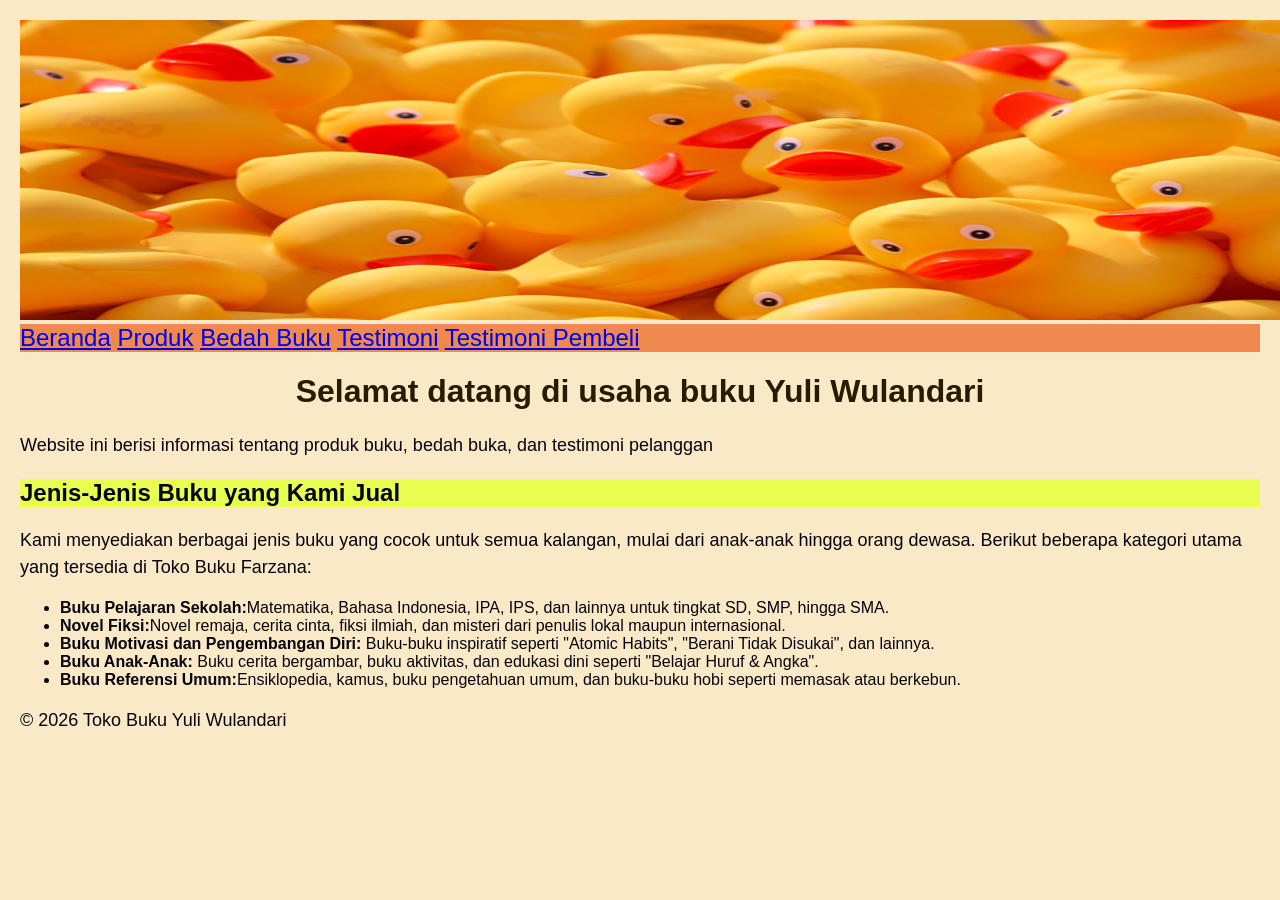
<file: index.html>
<!DOCTYPE html>
<html lang="id">
<head>
<meta charset="UTF-8">
<meta name="viewport" content="width=device-width, initial-scale=1.0">
<title>Profil Usaha Buku</title>
<link rel="stylesheet" href="style.css" />
</head>
<body>
<header>
 <img src="buku2.jpg.png" width="1312" height="300">
</header>
<nav>
<a href="index.html">Beranda</a>
<a href="produk.html">Produk</a>     
<a href="bedah-buku.html">Bedah Buku</a>    
<a href="testimoni.html">Testimoni</a>    
<a href="tampil-testimoni.html">Testimoni Pembeli</a>    
</nav>

<h1>Selamat datang di usaha buku Yuli Wulandari</h1>
<p>Website ini berisi informasi tentang produk buku, bedah buka, dan testimoni pelanggan</p>
<h2>Jenis-Jenis Buku yang Kami Jual</h2>
<p>Kami menyediakan berbagai jenis buku yang cocok untuk semua kalangan, mulai dari anak-anak hingga orang dewasa. Berikut beberapa kategori utama yang tersedia di Toko Buku Farzana:</p>
<ul>
<li><strong>Buku Pelajaran Sekolah:</strong>Matematika, Bahasa Indonesia, IPA, IPS, dan lainnya untuk tingkat SD, SMP, hingga SMA.</li>
<li><strong>Novel Fiksi:</strong>Novel remaja, cerita cinta, fiksi ilmiah, dan misteri dari penulis lokal maupun internasional.</li>
<li><strong>Buku Motivasi dan Pengembangan Diri: </strong>Buku-buku inspiratif seperti "Atomic Habits", "Berani Tidak Disukai", dan lainnya.</li>
<li><strong>Buku Anak-Anak: </strong>Buku cerita bergambar, buku aktivitas, dan edukasi dini seperti "Belajar Huruf & Angka".</li>
<li><strong>Buku Referensi Umum:</strong>Ensiklopedia, kamus, buku pengetahuan umum, dan buku-buku hobi seperti memasak atau berkebun.</li>
</ul>   
<footer>
    <p>&copy; 2026 Toko Buku Yuli Wulandari</p>
</footer> 
</body>
</html>
</file>
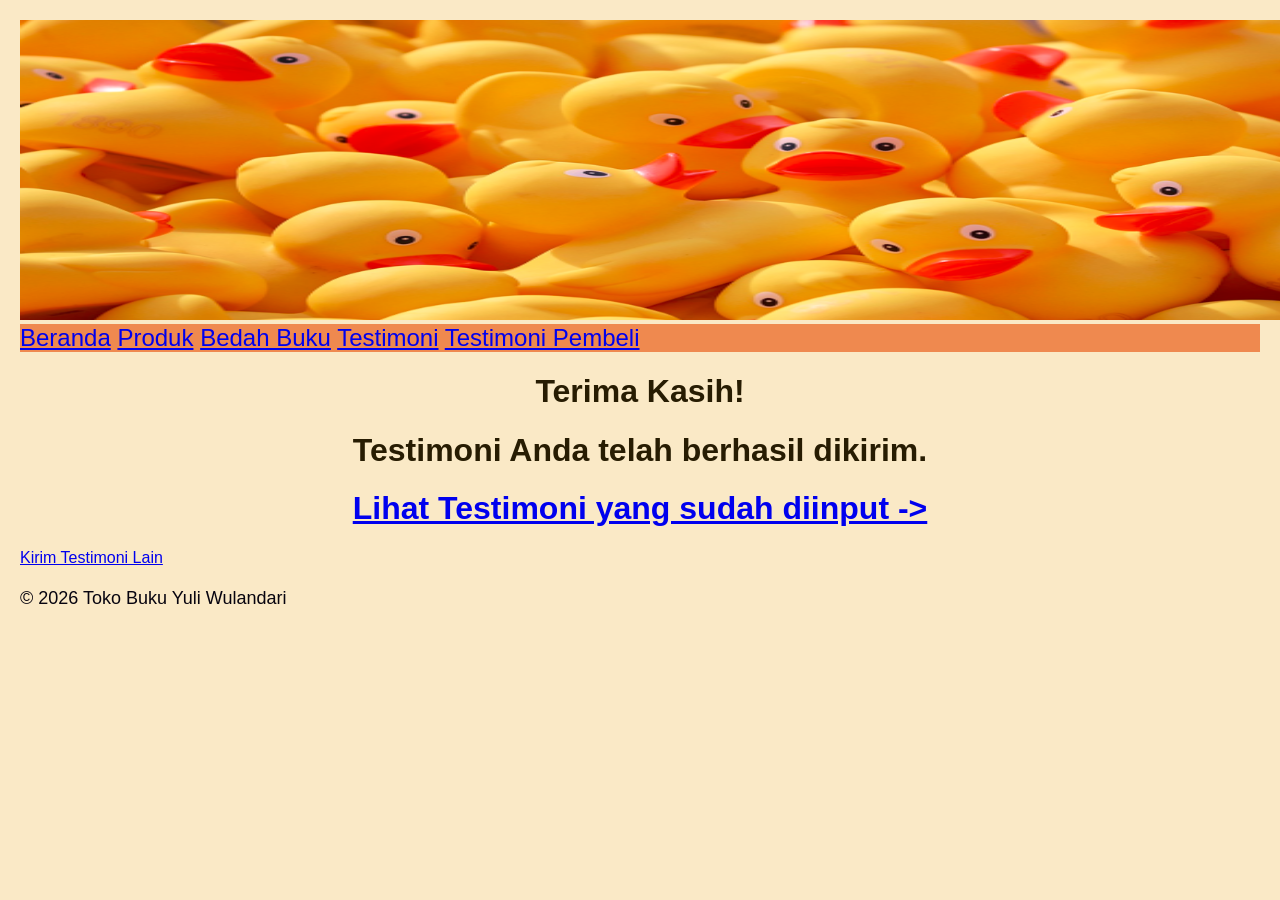
<file: proses-testimoni.html>
<!DOCTYPE html>
<html lang="id">
<head>
<meta charset="UTF-8">
<meta name="viewport" content="width=device-width, initial-scale=1.0">
<title>Profil Usaha Buku</title>
<link rel="stylesheet" href="style.css" />
</head>
<body>
<header>
 <img src="buku2.jpg.png" width="1312" height="300">
</header>
<nav>
<a href="index.html">Beranda</a>
<a href="produk.html">Produk</a>     
<a href="bedah-buku.html">Bedah Buku</a>    
<a href="testimoni.html">Testimoni</a>    
<a href="tampil-testimoni.html">Testimoni Pembeli</a>    
</nav>
<main class="konfirmasi">
    <h1>Terima Kasih!</h1>
    <h1>Testimoni Anda telah berhasil dikirim.</h1>
    <h1><a href="tampil-testimoni.html">Lihat Testimoni yang sudah diinput -></a></h1>
    <section class="testimoni-terkirim"></section>
    <a href="testimoni.html">Kirim Testimoni Lain</a>
</main>
<footer>
    <p>&copy; 2026 Toko Buku Yuli Wulandari</p>
</footer>
</body>

</html>
</file>
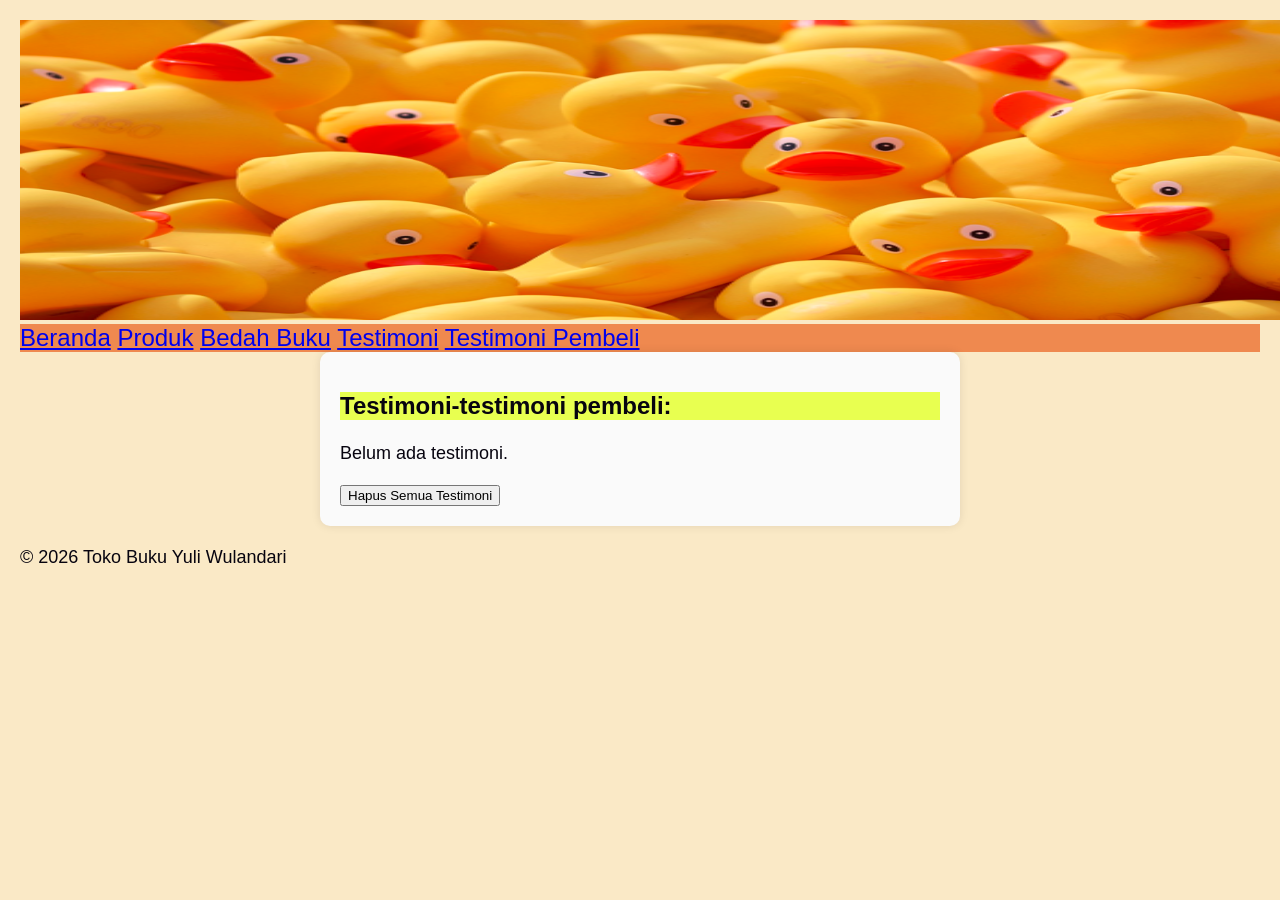
<file: tampil-testimoni.html>
<!DOCTYPE html>
<html lang="id">
<head>
<meta charset="UTF-8">
<meta name="viewport" content="width=device-width, initial-scale=1.0">
<title>Profil Usaha Buku</title>
<link rel="stylesheet" href="style.css" />
</head>
<body>
<header>
 <img src="buku2.jpg.png" width="1312" height="300">
</header>
<nav>
<a href="index.html">Beranda</a>
<a href="produk.html">Produk</a>     
<a href="bedah-buku.html">Bedah Buku</a>    
<a href="testimoni.html">Testimoni</a>    
<a href="tampil-testimoni.html">Testimoni Pembeli</a>    
</nav>
<main class="formulir">
    <h2>Testimoni-testimoni pembeli:</h2>
    <div id="daftarTestimoni"></div>

    <button id="hapusSemua">Hapus Semua Testimoni</button>

    <section>
        <div id="daftarTestimoni"></div>
    </section>
</main>
<footer>
    <p>&copy; 2026 Toko Buku Yuli Wulandari</p>
</footer>
<script>
    const container = document.getElementById('daftarTestimoni');
    const testimoniList = JSON.parse(localStorage.getItem('testimoniList'))||[];
    if (testimoniList.length === 0){
        container.innerHTML = "<p>Belum ada testimoni.</p>"; 
    }else{
        testimoniList.forEach((t, i) => {
            const el = document.createElement('div');
            el.className = 'testimoni-box';
            el.innerHTML = `
            <p><strong>Nama:</strong> ${t.nama} </p>
            <p><strong>Asal Sekolah/Instansi/Komunitas:</strong> ${t.asal} </p>
            <p><strong>Email:</strong> ${t.email} </p>
            <p><strong>Judul buku yang dibeli:</strong> ${t.judul} </p>
            <p><strong>Rating buku yang dibeli:</strong> ${t.rating} </p>
            <p><strong>Testimoni Anda:</strong> ${t.pesan} </p>
            `;
            container.appendChild(el);
        });
    }

    document.getElementById("hapusSemua").addEventListener("click",function(){
        const konfirmasi = confirm("Apakah Anda yakin ingin menghapus semua testimoni?");
        if (konfirmasi){
            localStorage.removeItem("testimoniList");
            location.reload();
        }
    });
</script>
</body>

</html>
</file>
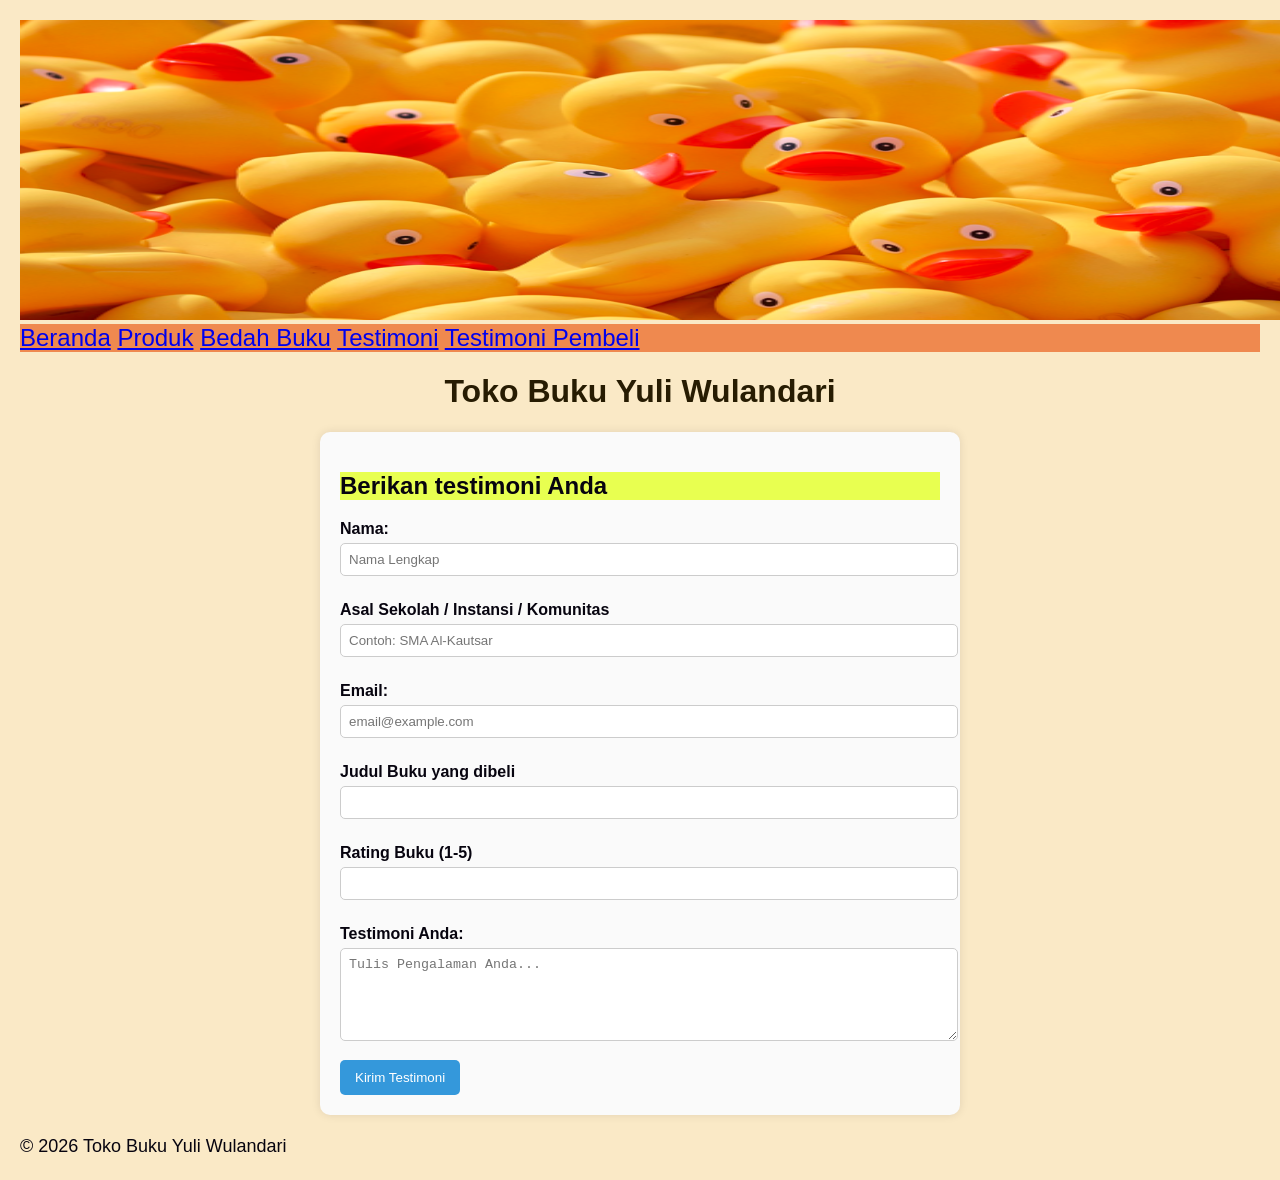
<file: testimoni.html>
<!DOCTYPE html>
<html lang="id">
<head>
<meta charset="UTF-8">
<meta name="viewport" content="width=device-width, initial-scale=1.0">
<title>Profil Usaha Buku</title>
<link rel="stylesheet" href="style.css" />
</head>
<body>
<header>
 <img src="buku2.jpg.png" width="1312" height="300">
</header>
<nav>
<a href="index.html">Beranda</a>
<a href="produk.html">Produk</a>     
<a href="bedah-buku.html">Bedah Buku</a>    
<a href="testimoni.html">Testimoni</a>    
<a href="tampil-testimoni.html">Testimoni Pembeli</a>    
</nav>
<h1>Toko Buku Yuli Wulandari</h1>
<main class="formulir">
    <h2>Berikan testimoni Anda</h2>
    <form id="formTestimoni">
        <label for="nama">Nama:</label>
        <input type="text" id="nama" name="nama" required placeholder="Nama Lengkap">

        <label for="asal">Asal Sekolah / Instansi / Komunitas</label>
        <input type="text" id="asal" name="asal" required placeholder="Contoh: SMA Al-Kautsar">

        <label for="email">Email:</label>
        <input type="email" id="email" name="email" required placeholder="email@example.com">

        <label for="judul">Judul Buku yang dibeli</label>
        <input type="text" id="judul" name="judul" >

        <label for="rating">Rating Buku (1-5)</label>
        <input type="number" id="rating" name="rating" >

        <label for="pesan">Testimoni Anda:</label>
        <textarea id="pesan" name="pesan" required placeholder="Tulis Pengalaman Anda..." rows="5"></textarea>

        <button type="submit">Kirim Testimoni</button>
    </form>
</main>

<footer>

    <p>&copy; 2026 Toko Buku Yuli Wulandari</p>
</footer>
<script>
    document.getElementById('formTestimoni').addEventListener('submit',function(e){
        e.preventDefault();
        const nama = document.getElementById('nama').value; 
        const asal = document.getElementById('asal').value;
        const email = document.getElementById('email').value;
        const judul = document.getElementById('judul').value;
        const rating = document.getElementById('rating').value;
        const pesan = document.getElementById('pesan').value;
        const dataBaru = {nama, asal, email, judul, rating, pesan};

        //ambil list dari localstorage
        const testimoniList = JSON.parse(localStorage.getItem('testimoniList'))||[];
        //tambahkan testimoni baru
        testimoniList.push(dataBaru);
        //simpan kembali ke localstorage
        localStorage.setItem('testimoniList',JSON.stringify(testimoniList));
        //arahkan ke halaman konfirmasi
        window.location.href = 'proses-testimoni.html';
    });
</script>
</body>

</html>
</file>
<file: style.css>
body{
background-color: rgb(250, 233, 198);
font-family: Arial, Helvetica, sans-serif;
color: #07040f;
margin: 20px;
}
nav{
    background-color: #ef894f;
    font-size: x-large;
    color: #fff;
}

h1{
color: rgb(39, 28, 2);
text-align: center;
}

h2{
background-color: rgb(232, 255, 80);
color: #07040f;
text-align: left;
}

p{
font-size: 18px;
text-align: left;
line-height: 1.5;
}

.daftar-produk{
    display: grid;
    grid-template-columns: repeat(auto-fit,minmax(250px,1fr));
    gap: 20px;
    padding: 20px;
}
.produk{
    background-color: #fff;
    border: 1px solid #ddd;
    padding: 15px;
    border-radius: 10px;
    text-align: center;
    box-shadow: 0 2px 6px rgba(0,0,0,0.1);
}
.produk img{
    width: 150px;
    height: auto;
    border-radius: 5px;
    margin-bottom: 10px;
}
.produk h2{
    font-size: 20px;
    color: #2c3e50;
}
.produk h3{
    font-size: 16px;
    color: #2c3e50;
}
.harga {
    font-weight: bold;
    color: #27ae60;
}
.deskripsi {
    font-size: 14px;
    color: #555;
}
.artikel{
    max-width: 700px;
    margin: auto;
    padding: 20px;
    background-color: #fdfdfd;
    font-family: Georgia, 'Times New Roman', Times, serif;
    line-height: 1.8;
}
.artikel .penulis{
    font-style: italic;
    color: #666;
    margin-bottom: 20px;
}
.artikel .sampul{
    width: 180px;
    float: right;
    margin: 0 0 20px 20px;
    border: 1px solid #ccc;
    box-shadow: 2px 2px 6px rgba(0,0,0,0.1);
}
.artikel blockquote{
    font-style: italic;
    padding-left: 20px;
    margin: 20px 0;
    border-left: 4px solid #999;
    color: #444;
    background-color: #f9f9f9;
}
.btn-kembali {
display: inline-block;
margin-top: 30px;
padding: 10px 16px;
background-color: #0066cc;
color: white;
text-decoration: none;
border-radius: 4px;
}
.btn-kembali:hover {
    background-color: #004d99;
}
.formulir{
    max-width: 600px;
    margin: auto;
    padding: 20px;
    background-color: #fafafa;
    border-radius: 10px;
    box-shadow: 0 0 10px rgba(0,0,0,0.1);
}
form label{
    display: block;
    margin-top: 10px;
    font-weight: bold;
}
form input, form select, form textarea {
    width: 100%;
    padding: 8px;
    margin-top: 5px;
    margin-bottom: 15px;
    border-radius: 5px;
    border: 1px solid #ccc;
}
form button{
    background-color: #3498db;
    color: white;
    padding: 10px 15px;
    border: none;
    border-radius: 5px;
    cursor: pointer;
}
form button:hover{
    background-color: #2980b9;
}
</file>
